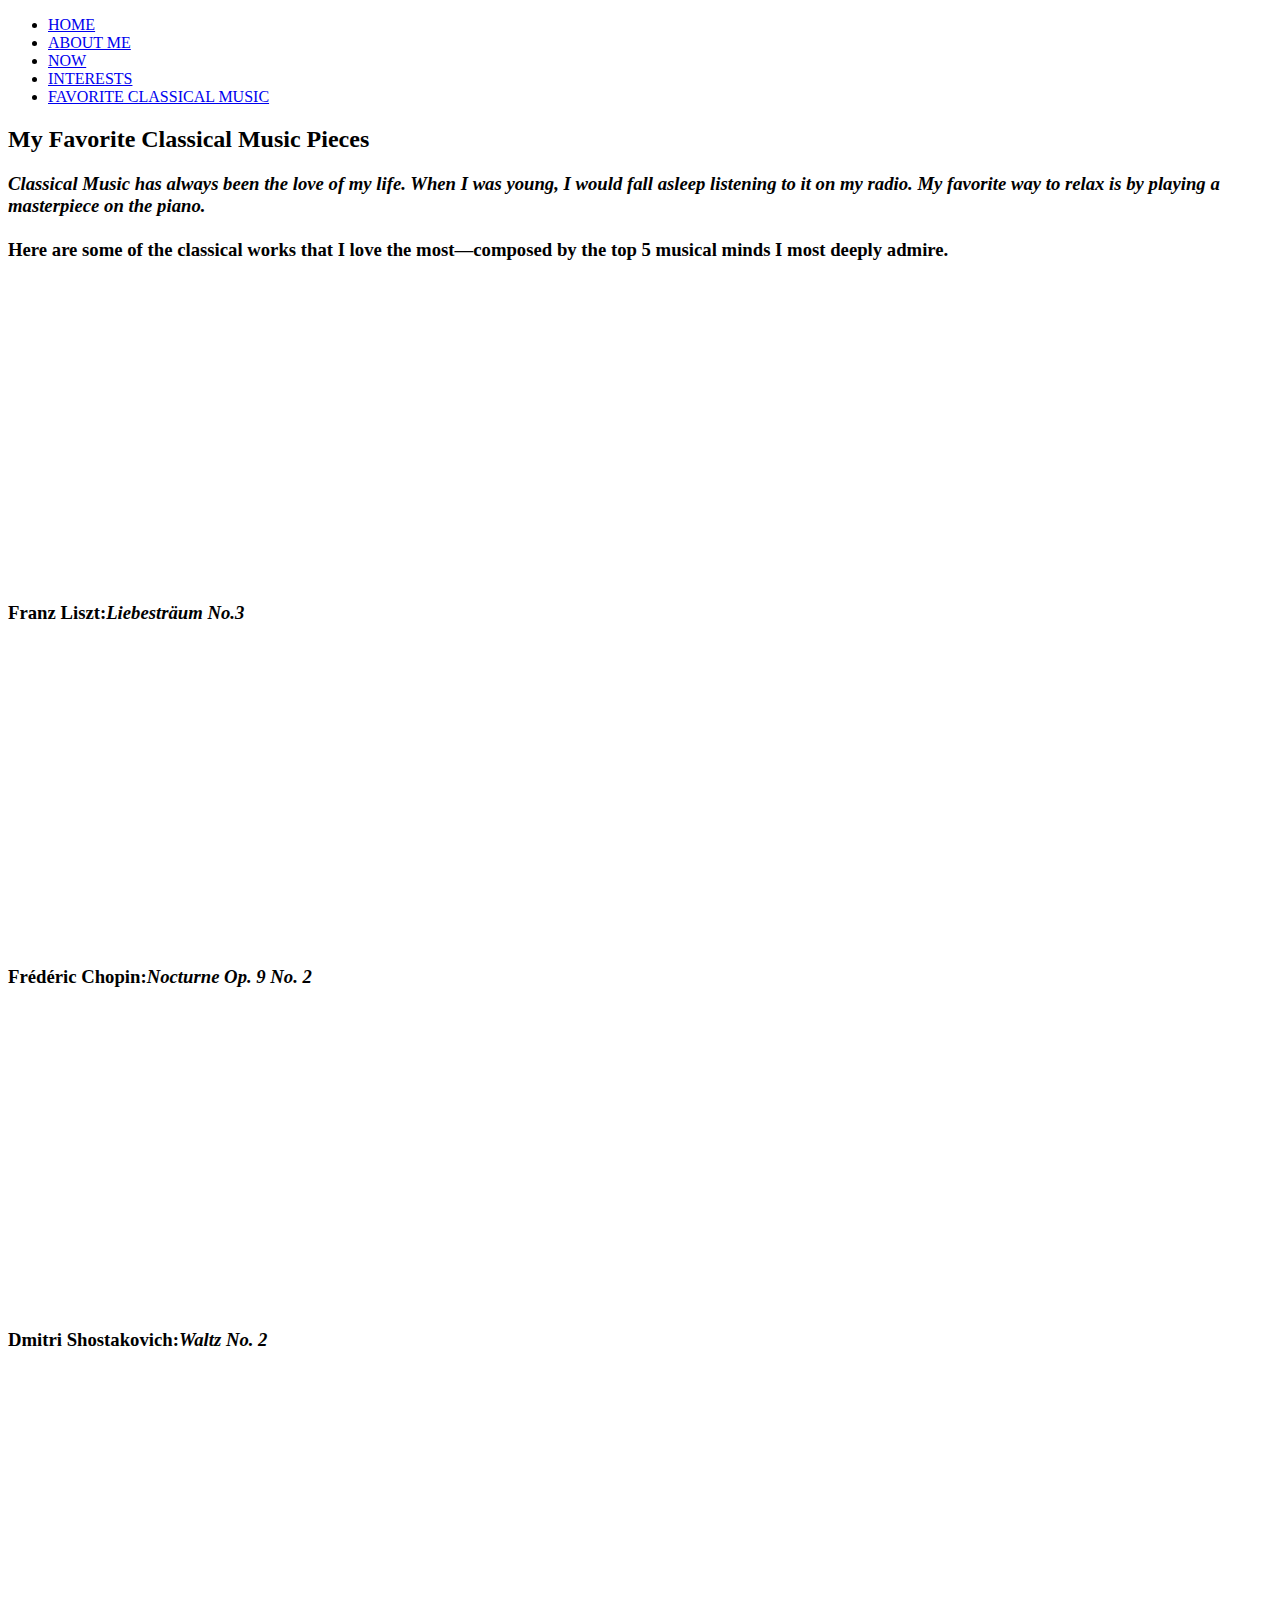
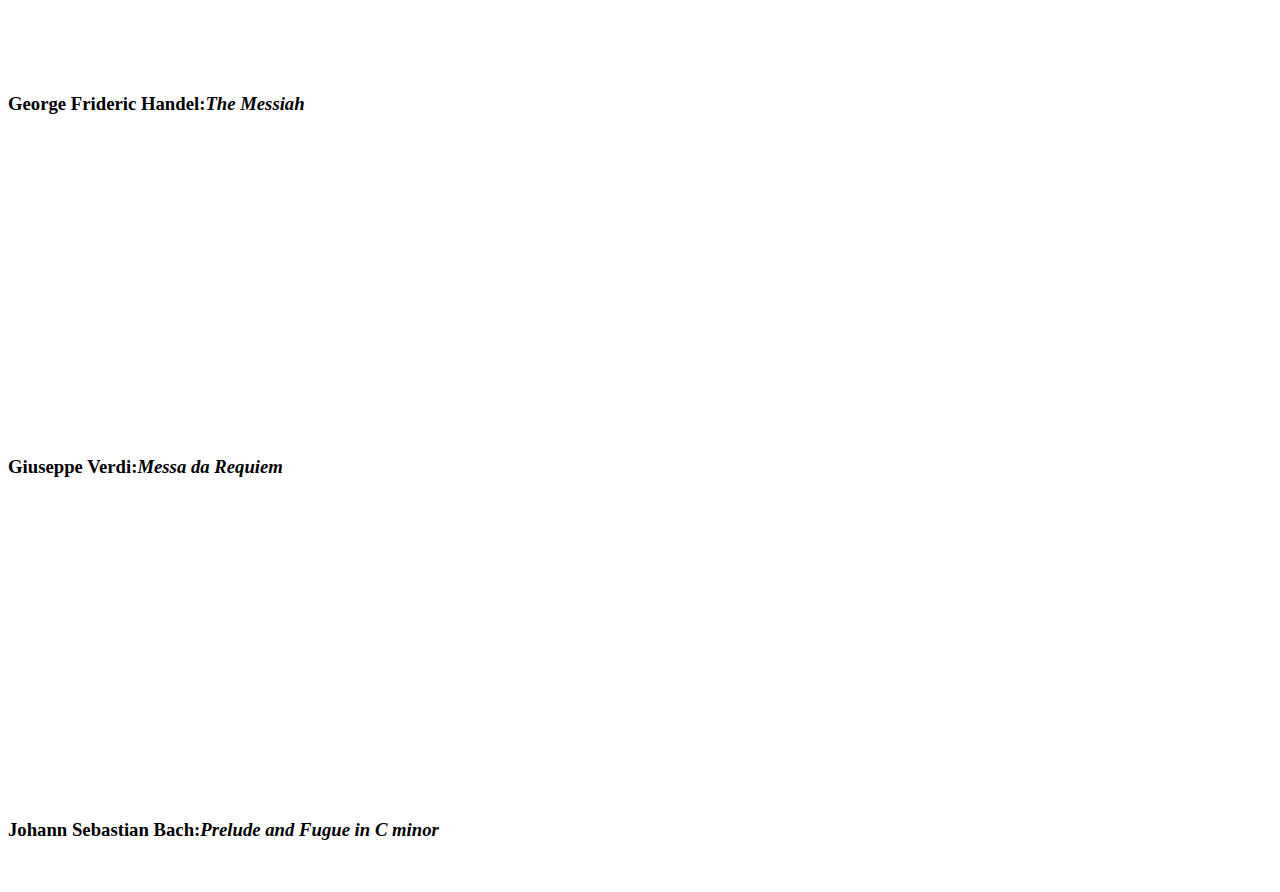
<file: music.html>
<!DOCTYPE html>
<html>
  <head>

    <title>Now—Sofia C.</title>
    <meta charset="utf-8" />
	  <meta http-equiv="X-UA-Compatible" content="IE=edge" />
	  <meta name="viewport" content="width=device-width, initial-scale=1" />

	  <!-- link the webpage's stylesheet -->
	  <link rel="stylesheet" href="https://raw.githubusercontent.com/SofiTeresa08/My-Personal-Website/main/style.css" />

	  <!-- link the webpage's JavaScript file -->
	  <script src="/script.js" defer></script>

  </head>

  <nav>
    <ul>
      <li>
        <a href="index.html">HOME</a>
      </li>
      <li>
        <a href="about.html">ABOUT ME</a>
      </li>
      <li>
        <a href="now.html">NOW</a>
      </li>
      <li>
        <a href="interests.html">INTERESTS</a>
      </li>
      <li>
        <a href="music.html">FAVORITE CLASSICAL MUSIC</a>
      </li>
    </ul>
  </nav>

  <body>

    <h2>My Favorite Classical Music Pieces</h2>
    <h3><i>Classical Music has always been the love of my life. When I was young, I would fall asleep listening to it on my radio. My favorite way to relax is by playing a masterpiece on the piano.</i><br><br>Here are some of the classical works that I love the most—composed by the top 5 musical minds I most deeply admire.</h3>

    <div class="video-container">
      <div class="video-item">
        <iframe width="400" height="300" src="https://www.youtube.com/embed/TOmBznrzxHs?si=ijShcdguj4oKaX2T" title="YouTube video player" frameborder="0" allow="accelerometer; autoplay; clipboard-write; encrypted-media; gyroscope; picture-in-picture; web-share" referrerpolicy="strict-origin-when-cross-origin" allowfullscreen></iframe>
        <h3>Franz Liszt:<i>Liebesträum No.3</i></h3>
      </div>

      <div class="video-item">
        <iframe width="400" height="300" src="https://www.youtube.com/embed/S8YhDR2fOUg?si=bmTbbeapU-KTWvcr" title="YouTube video player" frameborder="0" allow="accelerometer; autoplay; clipboard-write; encrypted-media; gyroscope; picture-in-picture; web-share" referrerpolicy="strict-origin-when-cross-origin" allowfullscreen></iframe>
        <h3>Frédéric Chopin:<i>Nocturne Op. 9 No. 2</i></h3>
      </div>

      <div class="video-item">
        <iframe width="400" height="300" src="https://www.youtube.com/embed/mmCnQDUSO4I?si=53WcbBDnXYABoCF0" title="YouTube video player" frameborder="0" allow="accelerometer; autoplay; clipboard-write; encrypted-media; gyroscope; picture-in-picture; web-share" referrerpolicy="strict-origin-when-cross-origin" allowfullscreen></iframe>
        <h3>Dmitri Shostakovich:<i>Waltz No. 2</i></h3>
      </div>

      <div class="video-item">
        <iframe width="400" height="300" src="https://www.youtube.com/embed/bR0cEOTpYSk?si=um-4OFbIAweu09ye" title="YouTube video player" frameborder="0" allow="accelerometer; autoplay; clipboard-write; encrypted-media; gyroscope; picture-in-picture; web-share" referrerpolicy="strict-origin-when-cross-origin" allowfullscreen></iframe>
        <h3>George Frideric Handel:<i>The Messiah</i></h3>
      </div>

      <div class="video-item centered">
        <iframe width="400" height="300" src="https://www.youtube.com/embed/9Ga26Lxw9RE?si=8_I0D3xrdghS_FC0" title="YouTube video player" frameborder="0" allow="accelerometer; autoplay; clipboard-write; encrypted-media; gyroscope; picture-in-picture; web-share" referrerpolicy="strict-origin-when-cross-origin" allowfullscreen></iframe>
        <h3>Giuseppe Verdi:<i>Messa da Requiem</i></h3>
      </div>

      <div class=video-item centered">
      <iframe width="400" height="300" src="https://www.youtube.com/embed/CGVL5j6BEKs?si=VOXhhVnETDIcDmxW" title="YouTube video player" frameborder="0" allow="accelerometer; autoplay; clipboard-write; encrypted-media; gyroscope; picture-in-picture; web-share" referrerpolicy="strict-origin-when-cross-origin" allowfullscreen></iframe>
        <h3>Johann Sebastian Bach:<i>Prelude and Fugue in C minor</i></h3>
      </div>
    </div>
    <footer>
      <p>Sofia C. © 2025</p>
    </footer>

    <style>
      footer {
        color: white;
        font-family: "Courier New", Courier, monospace;
        font-size: 15px;
        text-align: center;
      }
    </style>
  </body>
</html>
</file>
